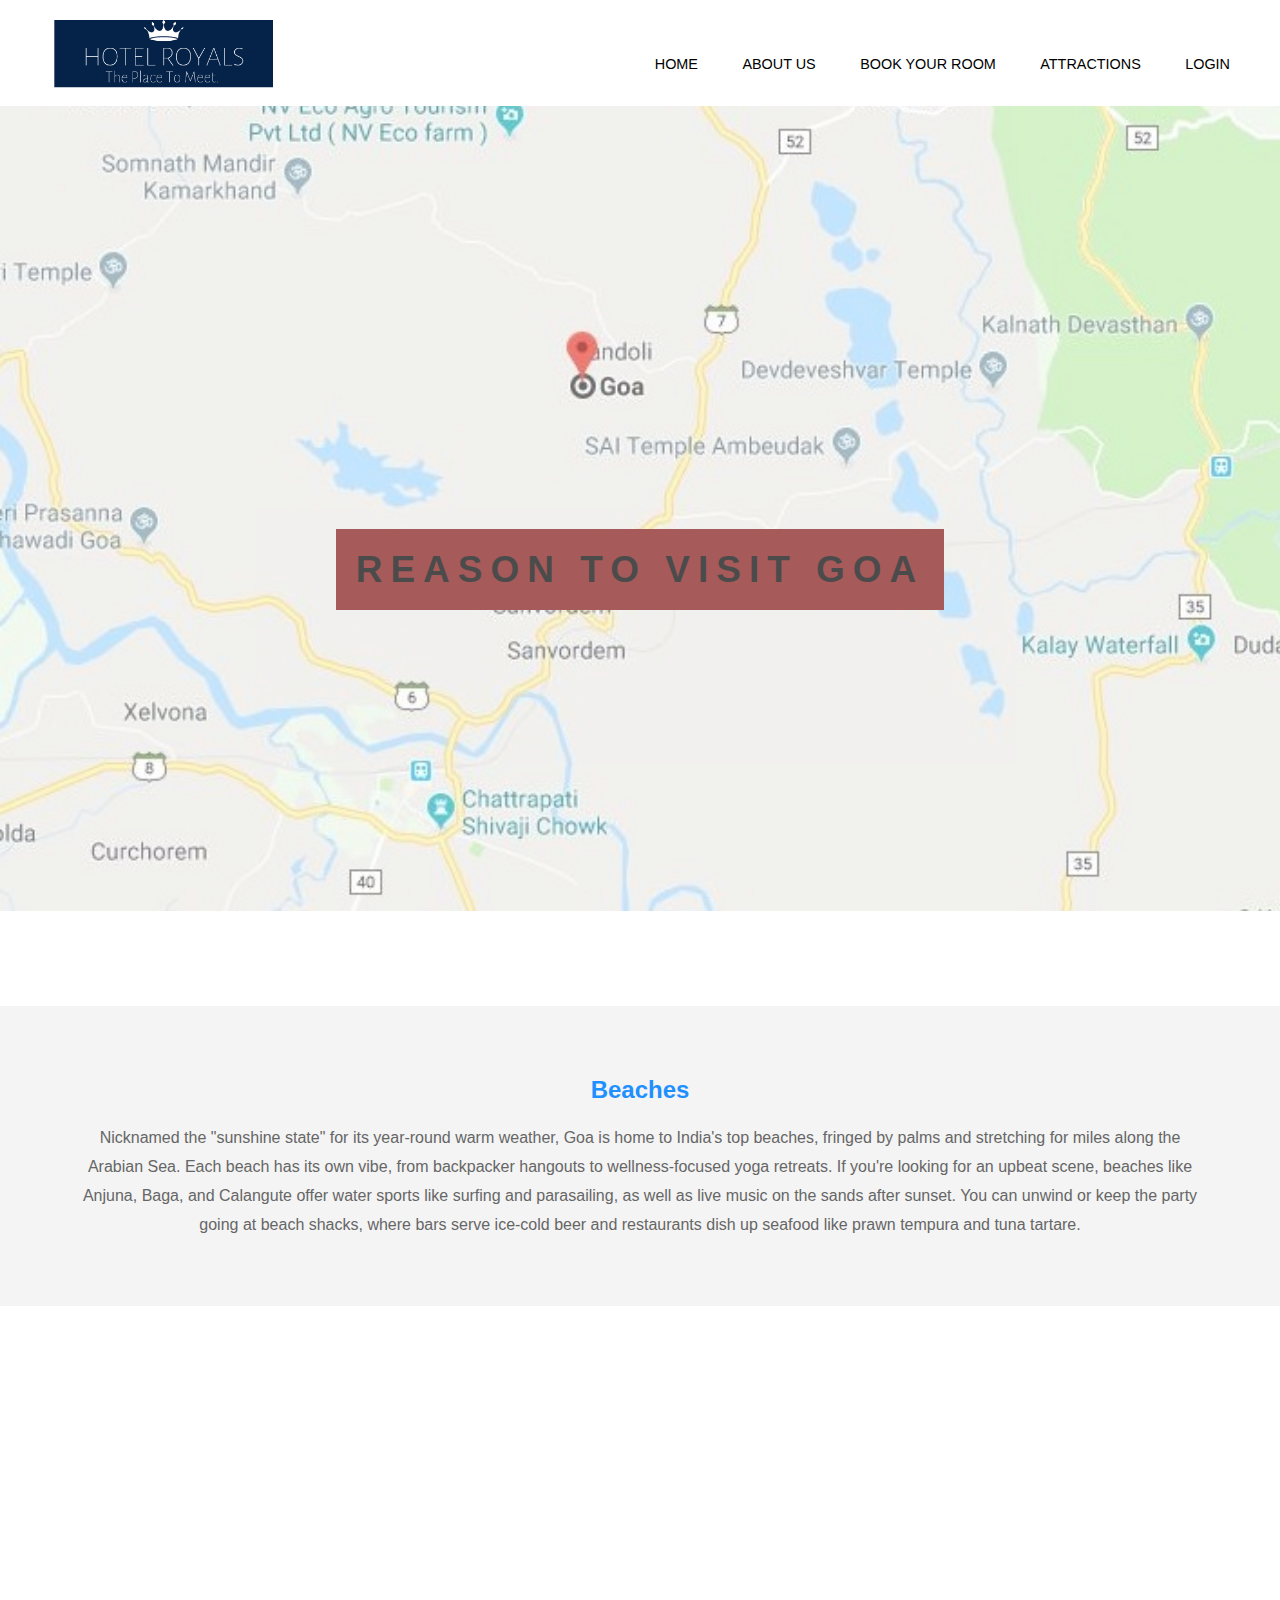
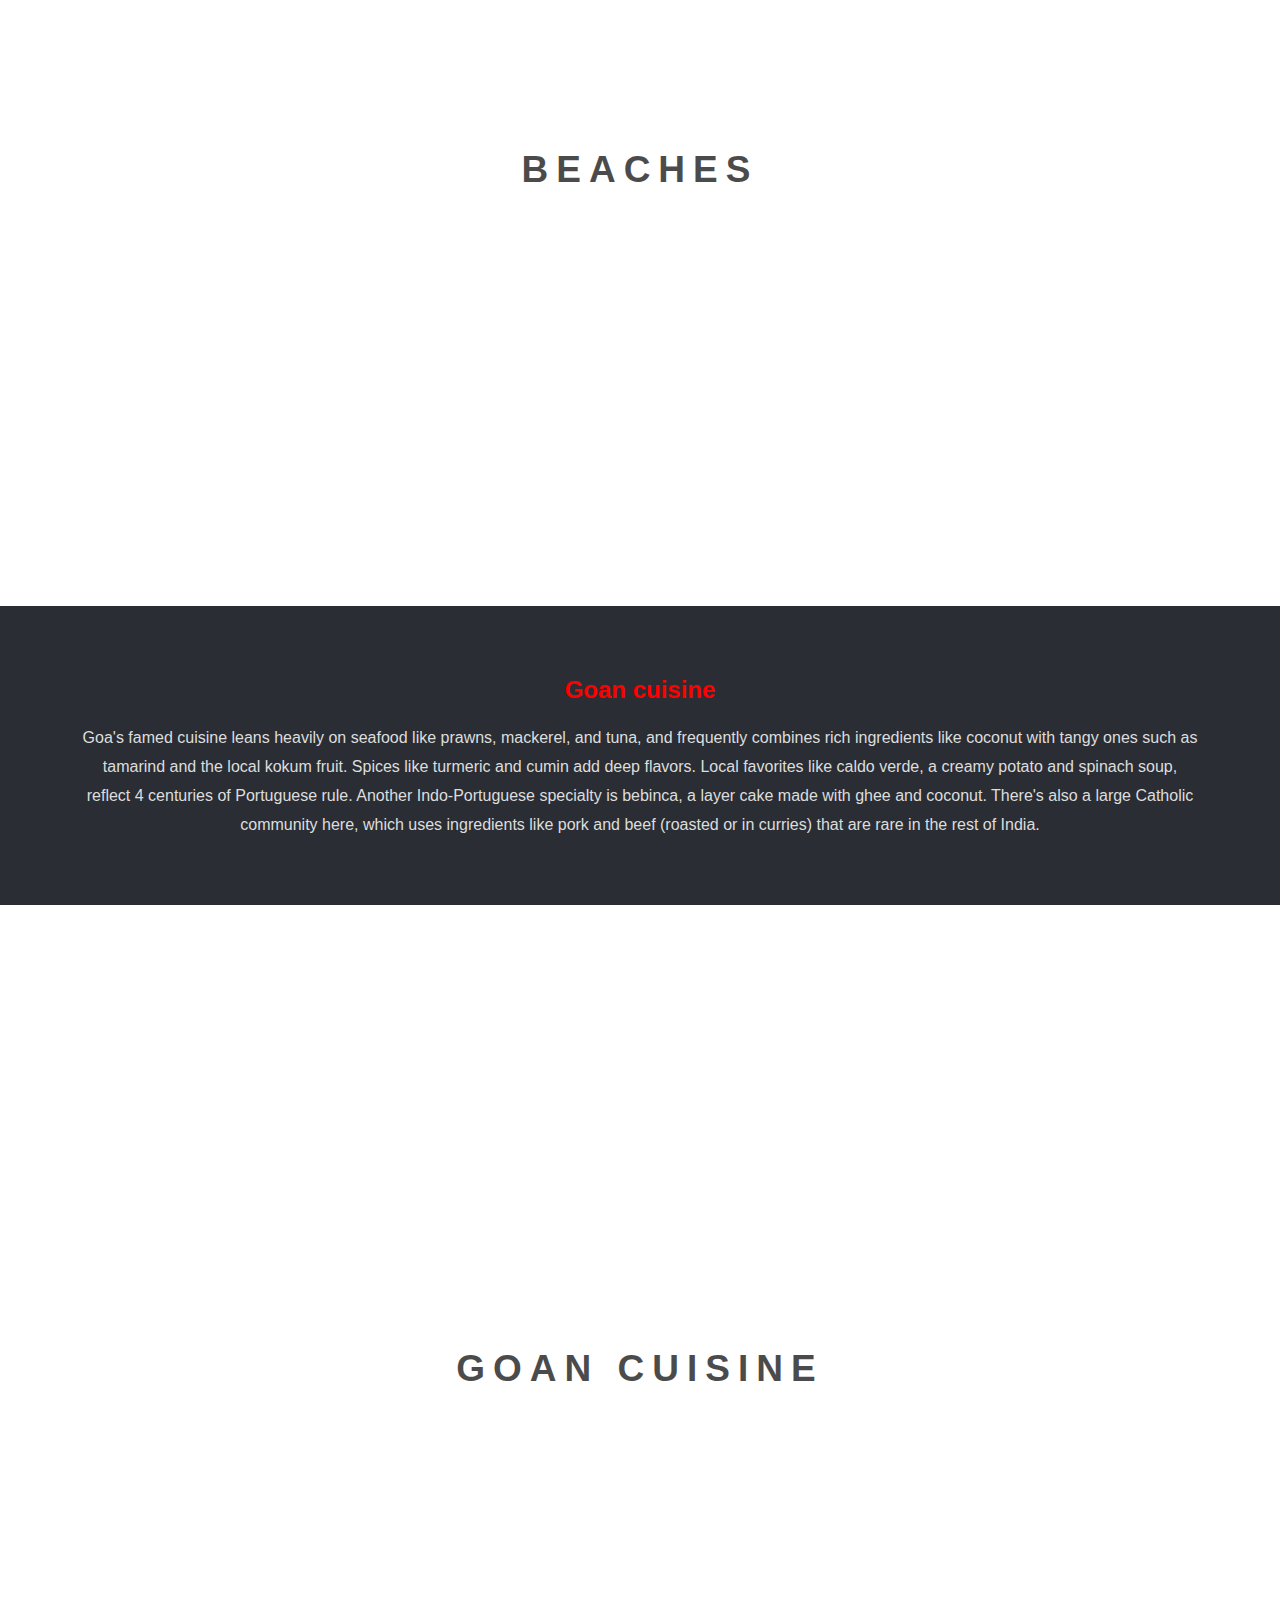
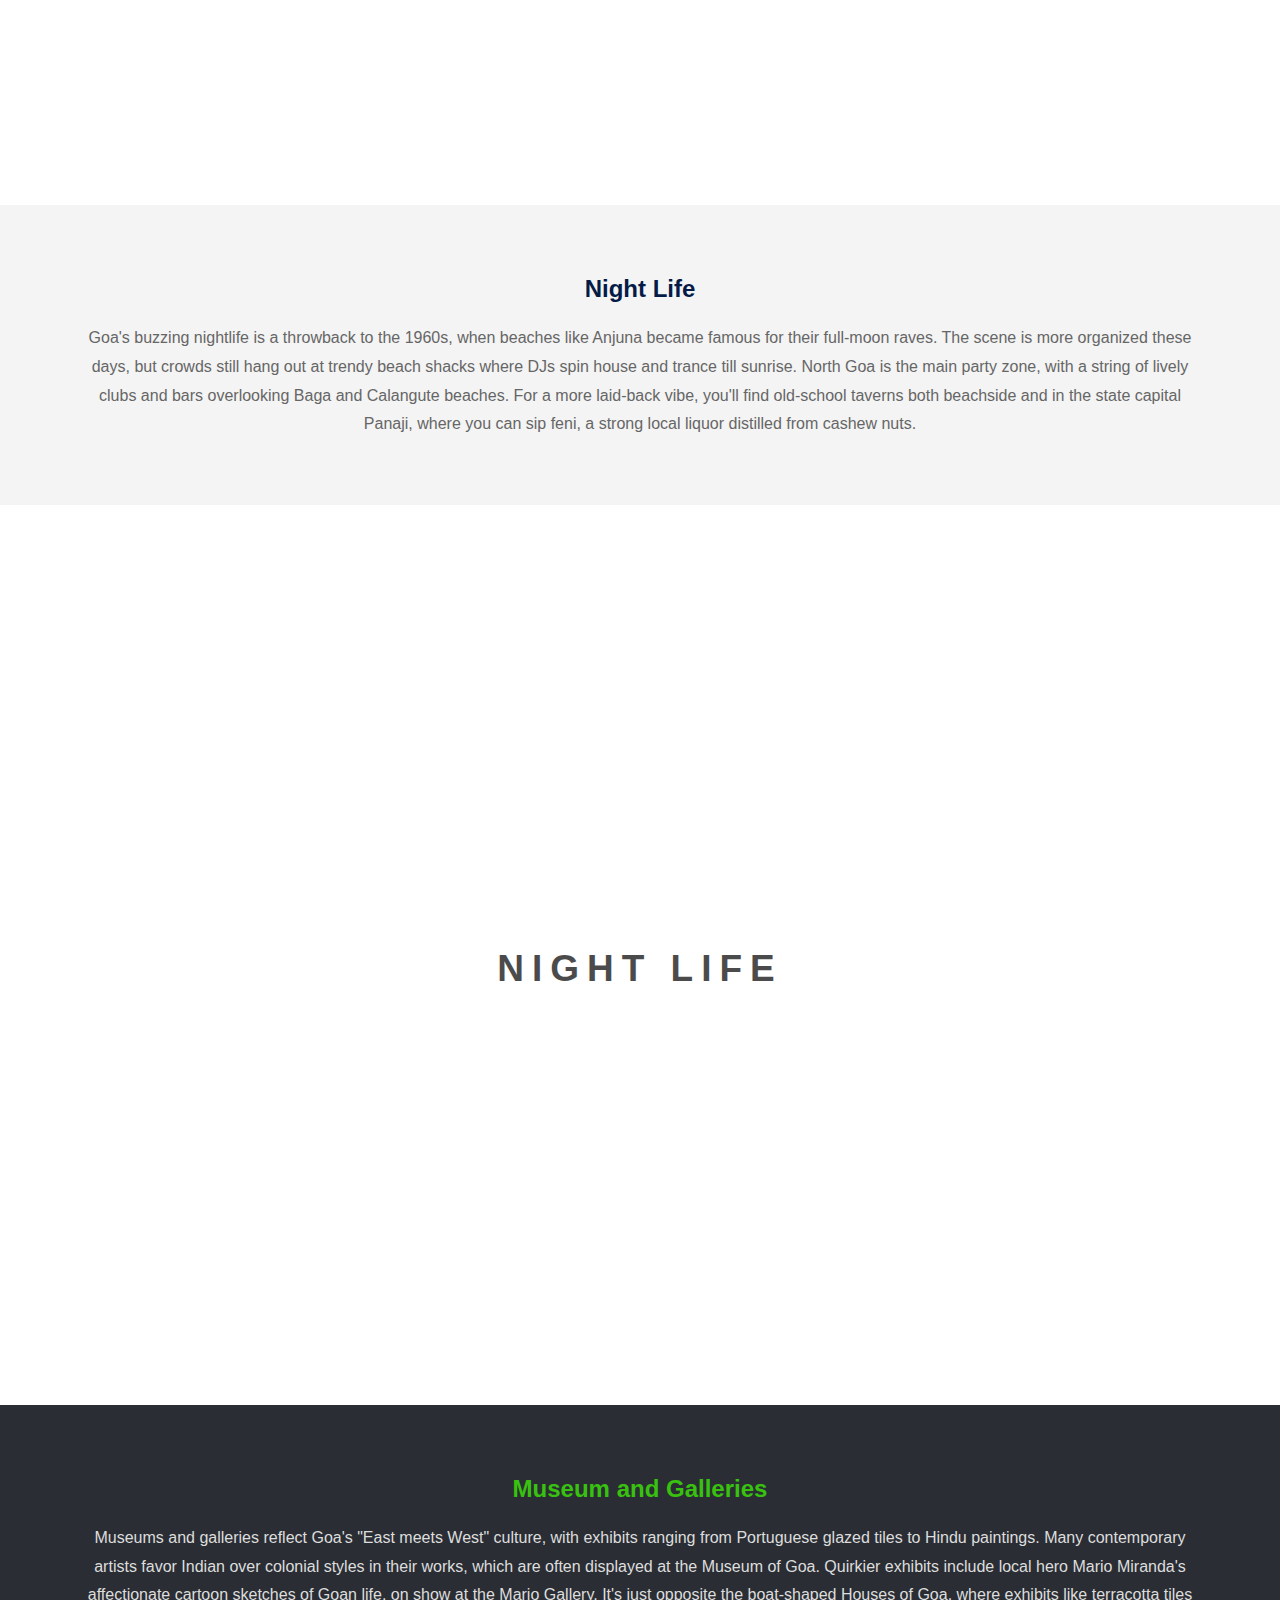
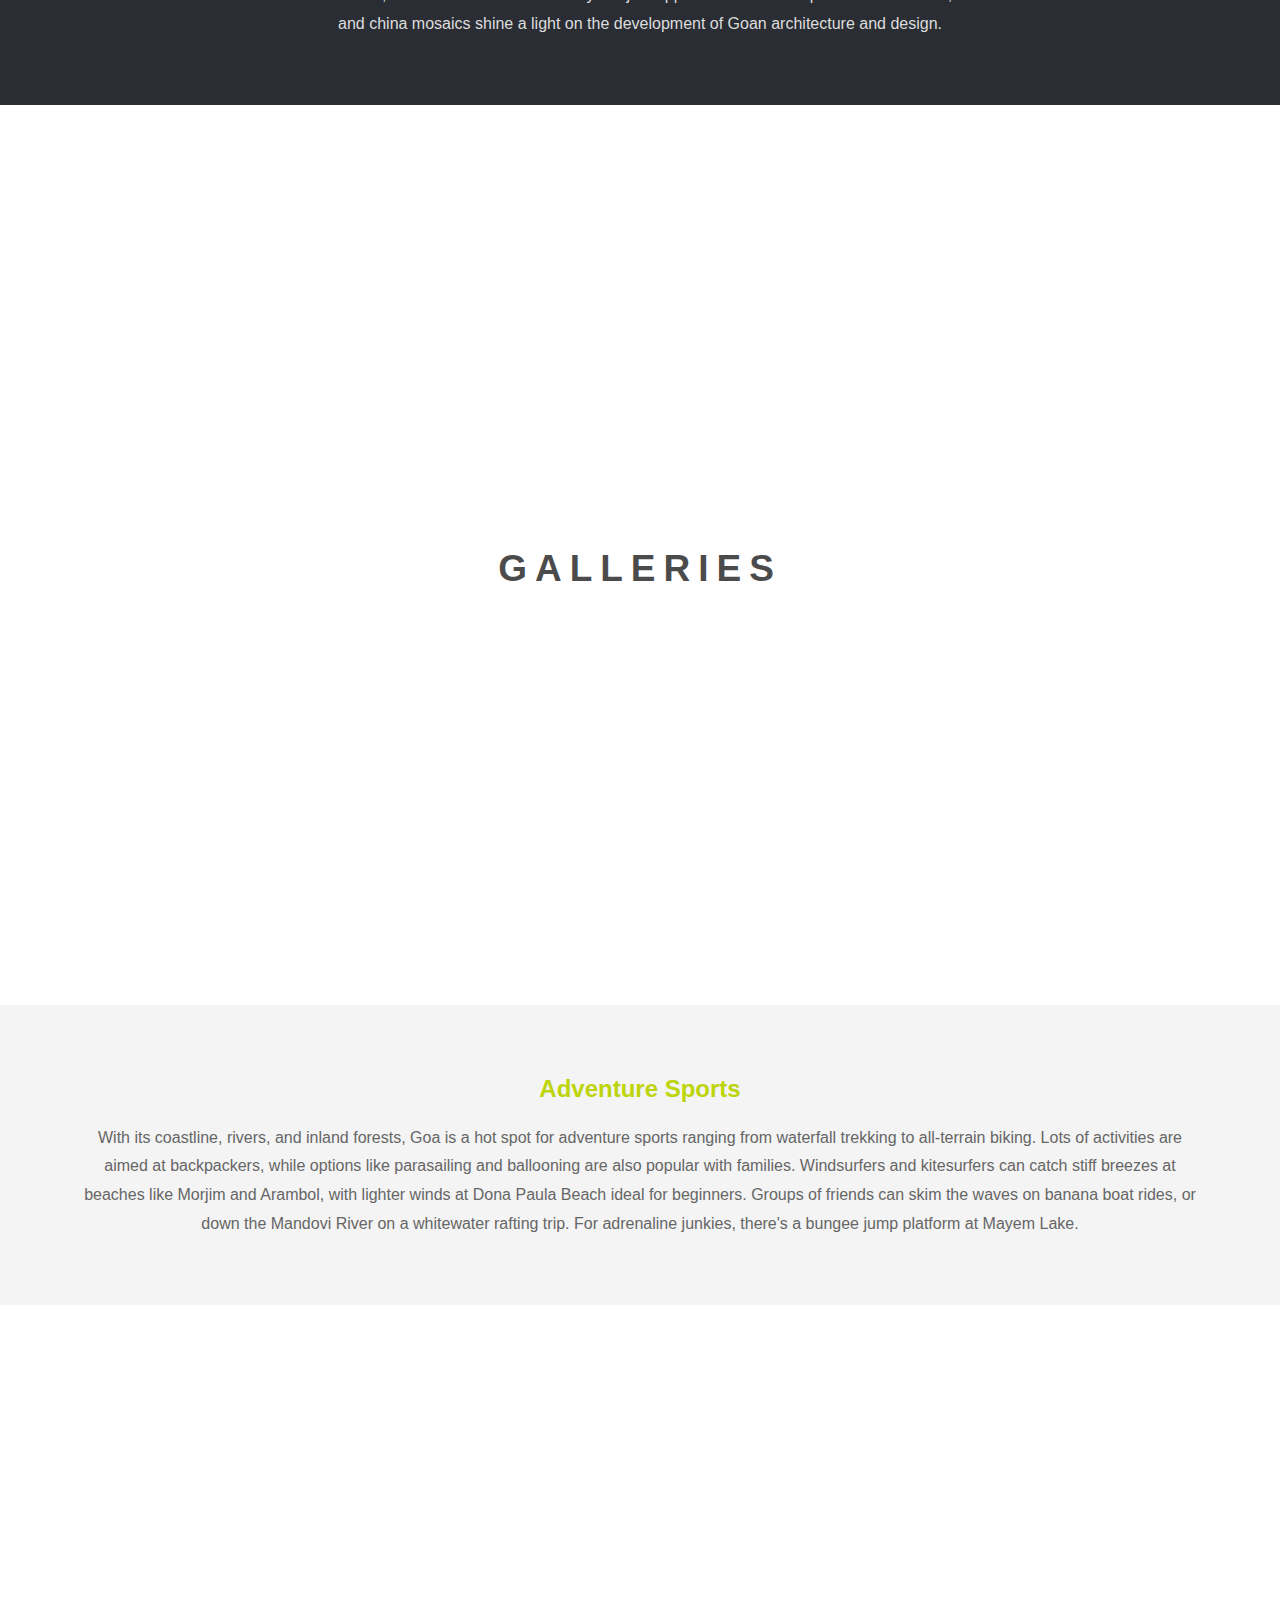
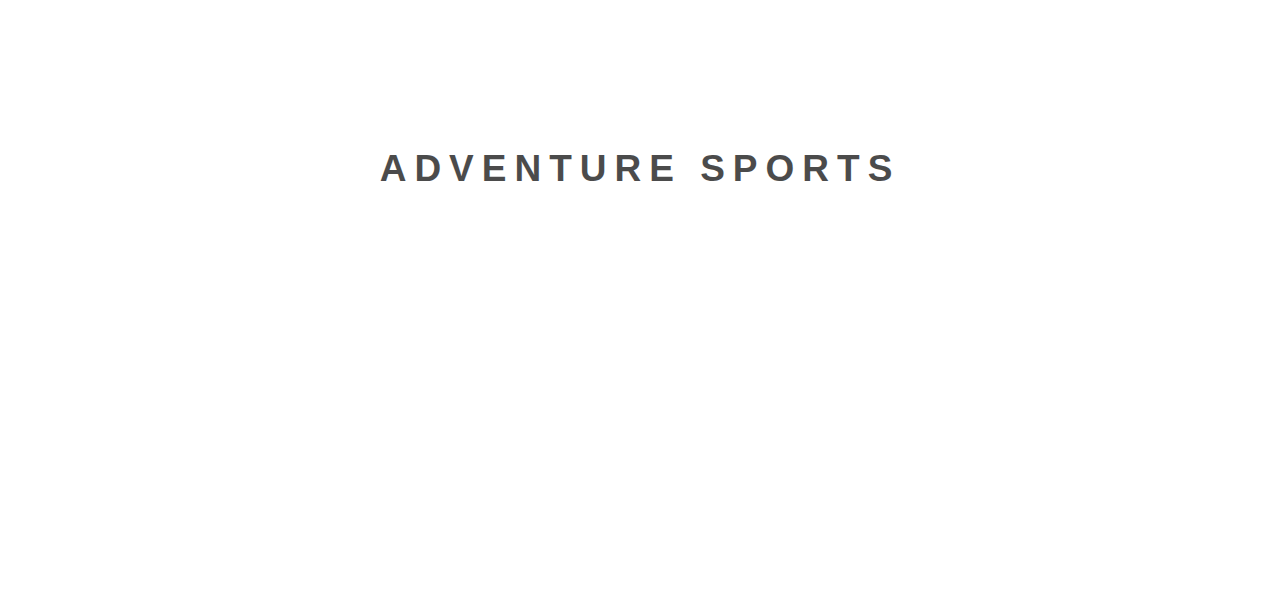
<file: Hotel Management/attraction.html>
<!DOCTYPE html>
<html>
<head>
	<meta charset="UTF-8">
	<meta name="viewport" content="width = device-width, initial-scale=1.0">
	<meta http-equiv="X-UA-Compaitable" content="ie=edge">
	<title>ATTRACTIONS</title>
	<link rel="stylesheet" type="text/css" href="attr.css">
</head>
<body>
    <header>
        <nav>
            <div class="row">
                <img src="images/logo8.png" class="logo">
                <ul class="main-nav" id="check-class">
                    <li><a href="index.html">Home</a></li>
                    <li><a href="Aboutus.html">About Us</a></li>
                    <li><a href="Form.html">Book Your Room</a></li>
                    <li><a href="attraction.html">Attractions </a></li>
                    <li><a href="login.html">Login </a></li>
            </ul>
                    <!-- <a href="#" class="mobile-icon" onclick="slideshow()"> <i class="fa fa-bars"></i></a>	 -->
            </div>
        </nav>
        
    </header>
	<div class="pimg1">
		<div class="ptext">
			<span class="border">
				Reason to Visit goa
			</span>
		</div>
	</div>
	<section class="section section-light">
	<h2  style="color:DodgerBlue;"><b>Beaches</h2></b>
	<p>
        Nicknamed the "sunshine state" for its year-round warm weather, Goa is 
        home to India's top beaches, fringed by palms and stretching for miles
        along the Arabian Sea. Each beach has its own vibe, from backpacker hangouts
        to wellness-focused yoga retreats.
        If you're looking for an upbeat scene, beaches like Anjuna, Baga, and Calangute offer
        water sports like surfing and parasailing, as well as live music on the sands after sunset.
        You can unwind or keep the party going at beach shacks, where bars serve ice-cold beer and
        restaurants dish up seafood like prawn tempura and tuna tartare.
	</p>
</section>
<div class="pimg2">
		<div class="ptext">
			<span class="border trans">
				Beaches
			</span>
		</div>
	</div>

	<section class="section section-dark">
	<h2 style="color:red">Goan cuisine</h2>
	<p>
        Goa's famed cuisine leans heavily on seafood like prawns, mackerel, and tuna, 
        and frequently combines rich ingredients like coconut with tangy ones such as 
        tamarind and the local kokum fruit. Spices like turmeric and cumin add deep flavors.
        Local favorites like caldo verde, a creamy potato and spinach soup, reflect 4 centuries of
        Portuguese rule. Another Indo-Portuguese specialty is bebinca, a layer cake made with ghee
        and coconut. There's also a large Catholic community here, which uses ingredients like pork 
        and beef (roasted or in curries) that are rare in the rest of India. 
	</p>
</section>

<div class="pimg3">
		<div class="ptext">
			<span class="border trans">
				Goan Cuisine
			</span>
		</div>
	</div>

	<section class="section section-light">
	<h2 style="color:rgb(5, 27, 71)">Night Life</h2>
	<p>
        Goa's buzzing nightlife is a throwback to the 1960s, when beaches like Anjuna became
        famous for their full-moon raves. The scene is more organized these days, but crowds 
        still hang out at trendy beach shacks where DJs spin house and trance till sunrise.
        North Goa is the main party zone, with a string of lively clubs and bars overlooking Baga and 
        Calangute beaches. For a more laid-back vibe, you'll find old-school taverns both beachside
        and in the state capital Panaji, where you can sip feni, a strong local liquor distilled from cashew nuts.
	</p>
</section>

<div class="pimg4">
    <div class="ptext">
        <span class="border trans">
            Night Life
        </span>
    </div>
</div>

<section class="section section-dark">
<h2 style="color:rgb(57, 193, 16)">Museum and Galleries</h2>
<p>
    Museums and galleries reflect Goa's "East meets West" culture, with exhibits ranging from
    Portuguese glazed tiles to Hindu paintings. Many contemporary artists favor Indian over 
    colonial styles in their works, which are often displayed at the Museum of Goa.
    Quirkier exhibits include local hero Mario Miranda's affectionate cartoon sketches of
    Goan life, on show at the Mario Gallery. It's just opposite the boat-shaped Houses of Goa, 
    where exhibits like terracotta tiles and china mosaics shine a light on the development of 
    Goan architecture and design.
</p>
</section>


<div class="pimg5">
    <div class="ptext">
        <span class="border trans">
           Galleries
        </span>
    </div>
</div>

<section class="section section-light">
<h2 style="color:rgb(189, 212, 11)">Adventure Sports</h2>
<p>
    With its coastline, rivers, and inland forests, Goa is a hot spot for adventure sports
    ranging from waterfall trekking to all-terrain biking. Lots of activities are aimed at 
    backpackers, while options like parasailing and ballooning are also popular with families.
    Windsurfers and kitesurfers can catch stiff breezes at beaches like Morjim and Arambol, with 
    lighter winds at Dona Paula Beach ideal for beginners. Groups of friends can skim the waves on 
    banana boat rides, or down the Mandovi River on a whitewater rafting trip. For adrenaline junkies, 
    there's a bungee jump platform at Mayem Lake.
</p>
</section>


<div class="pimg6">
		<div class="ptext">
			<span class="border trans">
				Adventure Sports
			</span>
		</div>
	</div>
</body>
</html>
</file>
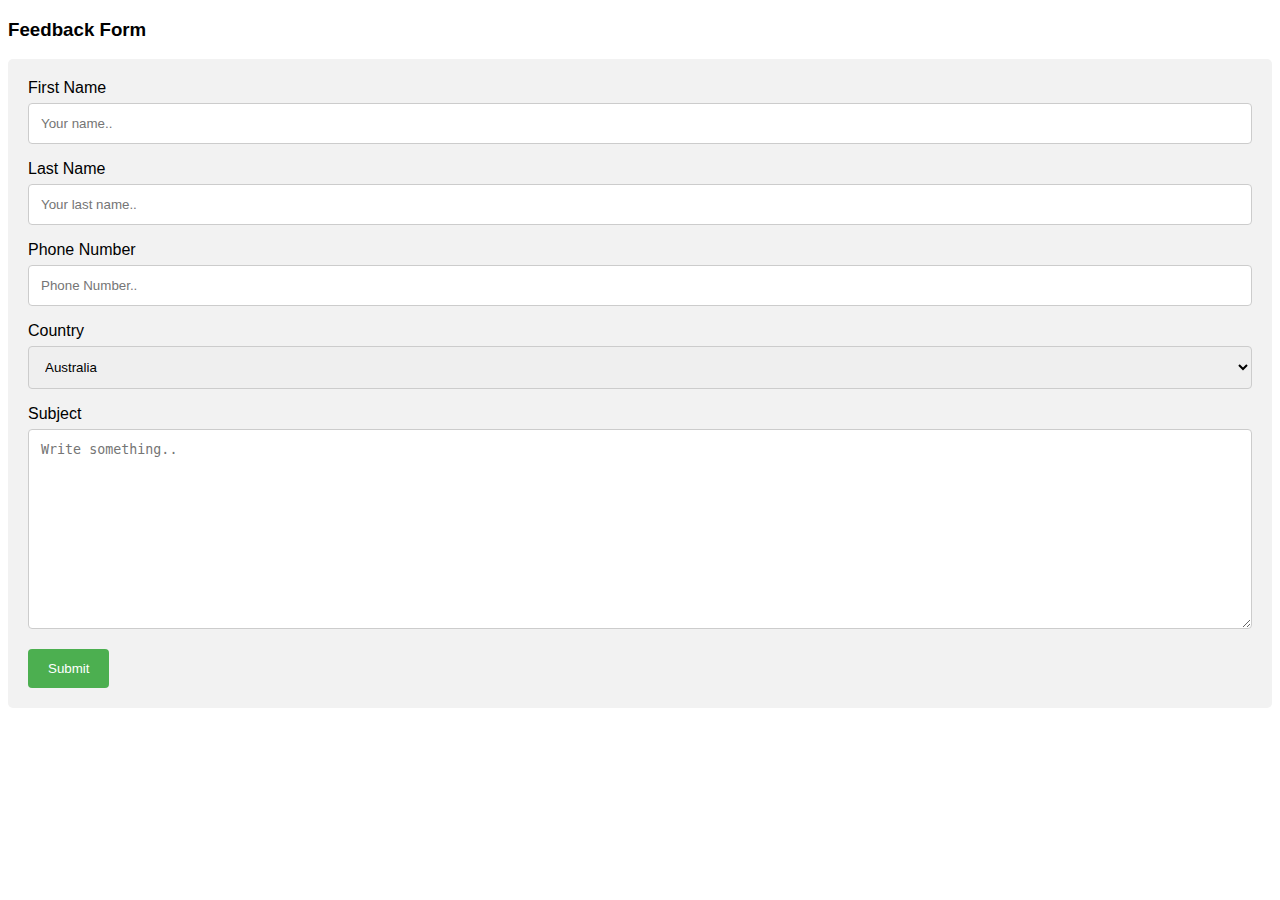
<file: Hotel Management/feeback.html>
<!DOCTYPE html>
<html>
<head>
<meta name="viewport" content="width=device-width, initial-scale=1">
<style>
body {font-family: Arial, Helvetica, sans-serif;}
* {box-sizing: border-box;}

input[type=text], select, textarea {
  width: 100%;
  padding: 12px;
  border: 1px solid #ccc;
  border-radius: 4px;
  box-sizing: border-box;
  margin-top: 6px;
  margin-bottom: 16px;
  resize: vertical;
}

input[type=submit] {
  background-color: #4CAF50;
  color: white;
  padding: 12px 20px;
  border: none;
  border-radius: 4px;
  cursor: pointer;
}

input[type=submit]:hover {
  background-color: #45a049;
}

.container {
  border-radius: 5px;
  background-color: #f2f2f2;
  padding: 20px;
}
</style>
</head>
<body>

<h3>Feedback Form</h3>

<div class="container">
  <form action="/action_page.php">
    <label for="fname">First Name</label>
    <input type="text" id="fname" name="firstname" placeholder="Your name..">

    <label for="lname">Last Name</label>
    <input type="text" id="lname" name="lastname" placeholder="Your last name..">


    <label for="pnumber">Phone Number</label>
    <input type="text" id="pnumber" name="phone number" placeholder="Phone Number..">

    
    <label for="country">Country</label>
    <select id="country" name="country">
      <option value="australia">Australia</option>
      <option value="canada">Canada</option>
      <option value="usa">USA</option>
      <option value="india">India</option>
      <option value="south africa">South Africa</option>
      <option value="russia">Russia</option>
      <option value="pakistan">Pakistan</option>
      <option value="bangladesh">Bangladesh</option>
      <option value="zimbawe">Zimbawe</option>
      <option value="zimbawe">London</option>
      <option value="zimbawe">Paris</option>
      <option value="zimbawe">China</option>

    </select>

    <label for="subject">Subject</label>
    <textarea id="subject" name="subject" placeholder="Write something.." style="height:200px"></textarea>

    <a href="feeback 2.html"><input type="submit" class="button" value="Submit"></a>
  </form>
</div>

</body>
</html>
</file>
<file: Hotel Management/attr.css>
body, html{
	height:100%;
	margin:0;
	font-size:16px;
	font-family: "Lato", sans-serif;
	font-weight: 400;
	line-height: 1.8em;
	color: #666;
}


.pimg1, .pimg2, .pimg3, .pimg4, .pimg5, .pimg6
{
	position: relative;
	opacity: 0.70;
	background-position: center;
	background-size: cover;
	background-repeat: no-repeat;


/*
   fixed = parallax
   scroll = normal
*/
	background-attachment: fixed;
}

.pimg1{
	background-image: url('images/map2.jpg');
	min-height: 100%;
}

.pimg2{
	background-image: url('images/beach.jpg');
	min-height: 100%;
}

.pimg3{
	background-image: url('images/gaon.jpg');
	min-height: 100%;
}
.pimg4{
	background-image: url('images/nigth1.jpg');
	min-height: 100%;
}
.pimg5{
	background-image: url('images/gallery.jpg');
	min-height: 100%;
}
.pimg6{
	background-image: url('images/advan.jpg');
	min-height: 100%;
}
.section
{
	text-align: center;
	padding: 50px 80px;
}

.section-light
{
	background-color: #f4f4f4;
	color: #666;

}
.section-dark
{
	background-color: #2a2e34;
	color: #ddd;
}

.ptext
{
	position: absolute;
	top: 50%;
	width: 100%;
	text-align: center;
	color: #000;
    font-size: 37px;
    font-weight: bold;
	letter-spacing: 8px;
	text-transform: uppercase;
}

.ptext .border
{ 
	background-color: rgb(131, 21, 21);
	color: #000;
	padding: 20px;
}

.ptext .border.trans{
    background-color: transparent;
}
.row{
    max-width: 1180px;
    margin: 0 auto 1px;
   
}
.logo{
    height: 80px;
    width: auto;
    /* float: left; */
    margin-top: 15px;
}
.main-nav{
    float: right;
    margin-top: 50px;
}
.main-nav li{
    display: inline-block;
    list-style: none;
    margin-left: 40px;
}
.main-nav li a{
    padding: 5px 0;
    color: #000;
    text-decoration: none;
    text-transform: uppercase;
    font-weight: 200px;
    font-size: 90%;
}
.main-nav li a:hover
{
    border-bottom: 5px solid #bf55ec;
}
</file>
